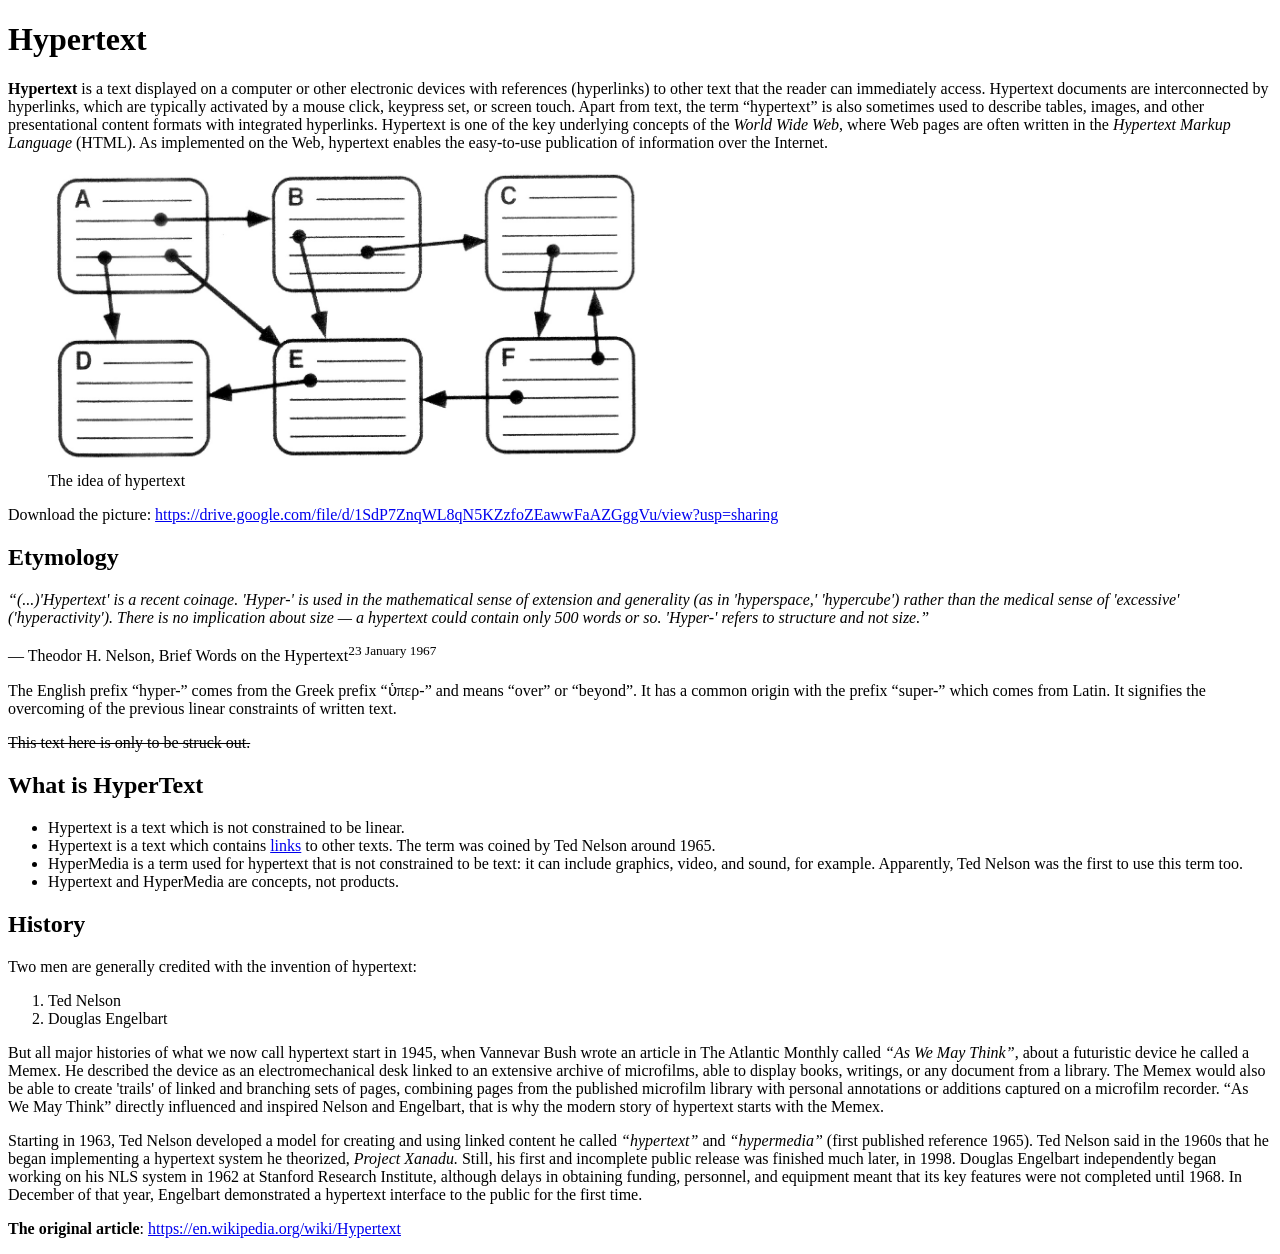
<file: les_1/index.html>
<!-- [Рудик Костянтин] — Практика №1 — Верстка тексту -->
<!DOCTYPE html>
<html lang="en">
<head>
    <meta charset="UTF-8">
    <title>Hypertext</title>
</head>
<body>
<h1>Hypertext</h1>
<p>
<strong>Hypertext</strong> is a text displayed on a computer or other electronic devices with references
(hyperlinks) to other text that the reader can immediately access. Hypertext documents are
interconnected by hyperlinks, which are typically activated by a mouse click, keypress set, or
screen touch. Apart from text, the term “hypertext” is also sometimes used to describe tables,
images, and other presentational content formats with integrated hyperlinks. Hypertext is one of
the key underlying concepts of the <em>World Wide Web</em>, where Web pages are often written in the
<em>Hypertext Markup Language</em> (HTML). As implemented on the Web, hypertext enables the
easy-to-use publication of information over the Internet.
<figure>
<img src="photo/hypertext1 (1).jpg" height="300" width="600"/>
    <figcaption>The idea of hypertext</figcaption>
</figure>
</p>
<p>
Download the picture:
<a href ='#'> https://drive.google.com/file/d/1SdP7ZnqWL8qN5KZzfoZEawwFaAZGggVu/view?usp=sharing
</a>
</p>
<h2>Etymology</h2>
<p>
<em>“(...)'Hypertext' is a recent coinage. 'Hyper-' is used in the mathematical sense of extension and
generality (as in 'hyperspace,' 'hypercube') rather than the medical sense of 'excessive'
('hyperactivity'). There is no implication about size — a hypertext could contain only 500 words
or so. 'Hyper-' refers to structure and not size.”</em>
</p>
<p>
— Theodor H. Nelson, Brief Words on the Hypertext<sup>23 January 1967</sup>

</p>
<p>
The English prefix “hyper-” comes from the Greek prefix “ὑπερ-” and means “over” or “beyond”.
It has a common origin with the prefix “super-” which comes from Latin. It signifies the
overcoming of the previous linear constraints of written text.
</p>
<p>
<s>This text here is only to be struck out.</s>
</p>
<h2>What is HyperText</h2>
<ul>

   <li>  Hypertext is a text which is not constrained to be linear.</li>

    <li>Hypertext is a text which contains <a href = '#'>links</a> to other texts. The term was coined by Ted Nelson around 1965.</li>

    <li> HyperMedia is a term used for hypertext that is not constrained to be text: it can include graphics, video, and sound, for example. Apparently, Ted Nelson was the first to use this
term too.</li>

    <li> Hypertext and HyperMedia are concepts, not products.</li>
</ul>
<p>
<h2>History</h2>
</p>
<p>
Two men are generally credited with the invention of hypertext:
<ol>
<li>Ted Nelson
<li>Douglas Engelbart
</ol>
But all major histories of what we now call hypertext start in 1945, when Vannevar Bush wrote
an article in The Atlantic Monthly called <em>“As We May Think”</em>, about a futuristic device he called a
Memex. He described the device as an electromechanical desk linked to an extensive archive of
microfilms, able to display books, writings, or any document from a library. The Memex would
also be able to create 'trails' of linked and branching sets of pages, combining pages from the
published microfilm library with personal annotations or additions captured on a microfilm
recorder. “As We May Think” directly influenced and inspired Nelson and Engelbart, that is why
the modern story of hypertext starts with the Memex.
</p>
Starting in 1963, Ted Nelson developed a model for creating and using linked content he called
<em>“hypertext”</em> and <em>“hypermedia”</em> (first published reference 1965). Ted Nelson said in the 1960s that
he began implementing a hypertext system he theorized, <em>Project Xanadu.</em> Still, his first and
incomplete public release was finished much later, in 1998.
Douglas Engelbart independently began working on his NLS system in 1962 at Stanford
Research Institute, although delays in obtaining funding, personnel, and equipment meant that
its key features were not completed until 1968. In December of that year, Engelbart
demonstrated a hypertext interface to the public for the first time.
<p>
<strong>The original article</strong>: <a href = '#'>https://en.wikipedia.org/wiki/Hypertext</a>
</p>
</body>
</html>
</file>
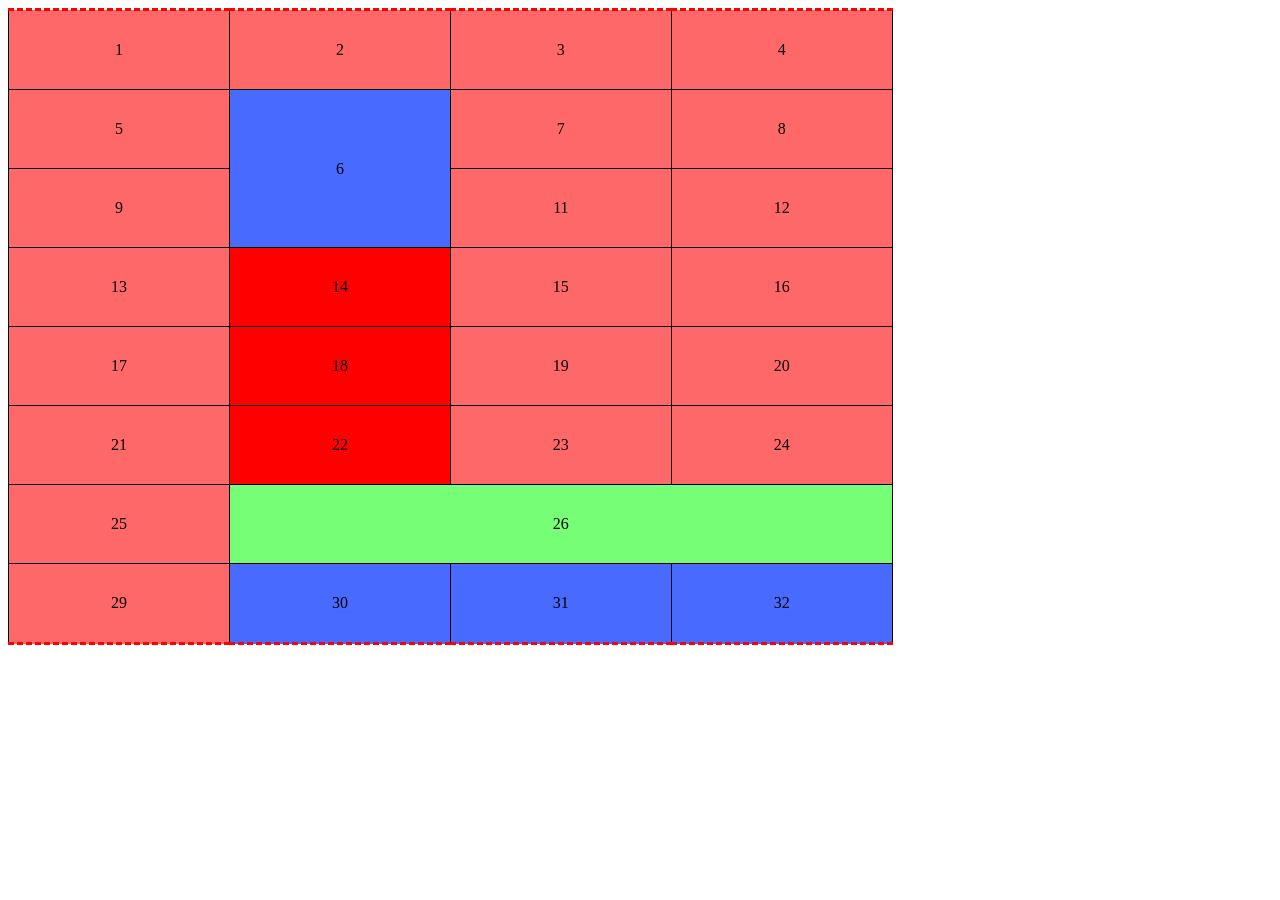
<file: less_3/index.html>
<!DOCTYPE html>
<html lang="en">
<head>
    <style>
        table,
        td{
            text-align: center;
            border-width: 1000px;
            padding: 30px;
            border: 1px solid black;
        }
        table{
            border-collapse: collapse;
            border-bottom: dashed;
            border-bottom-color: #ff0000;
            border-top: dashed;
            border-top-color: #ff0000;
            width: 70%;
        }
    </style>
    <meta charset="UTF-8">
    <title>Title</title>
</head>
<body>
<table>
    <tr style="background: #ff6868;">
        <td >1</td>
        <td>2</td>
        <td>3</td>
        <td>4</td>
    </tr>
    <tr>
        <td style="background: #ff6868;">5</td>
        <td rowspan="2" style="background:#486aff;">6</td>
        <td style="background: #ff6868;">7</td>
        <td style="background: #ff6868;">8</td>
    </tr>
    <tr>
        <td style="background: #ff6868;">9</td>
        <td style="background: #ff6868;">11</td>
        <td style="background:#ff6868;">12</td>
    </tr>
    <tr>
        <td style="background:#ff6868;">13</td>
        <td style="background: red;">14</td>
        <td style="background:#ff6868;">15</td>
        <td style="background:#ff6868;">16</td>
    </tr>
    <tr>
        <td style="background:#ff6868;">17</td>
        <td style="background: red;">18</td>
        <td style="background:#ff6868;">19</td>
        <td style="background:#ff6868;">20</td>
    </tr>
    <tr>
        <td style="background:#ff6868;">21</td>
        <td style="background: red;">22</td>
        <td style="background:#ff6868;">23</td>
        <td style="background:#ff6868;">24</td>
    </tr>
    <tr>
        <td style="background:#ff6868;">25</td>
        <td colspan = '3' style="background:#76ff76;">26</td>
    </tr>
    <tr>
        <td style="background:#ff6868;">29</td>
        <td style="background:#486aff;">30</td>
        <td style="background:#486aff;">31</td>
        <td style="background:#486aff;">32</td>
    </tr>
</table>
</body>
</html>
</file>
